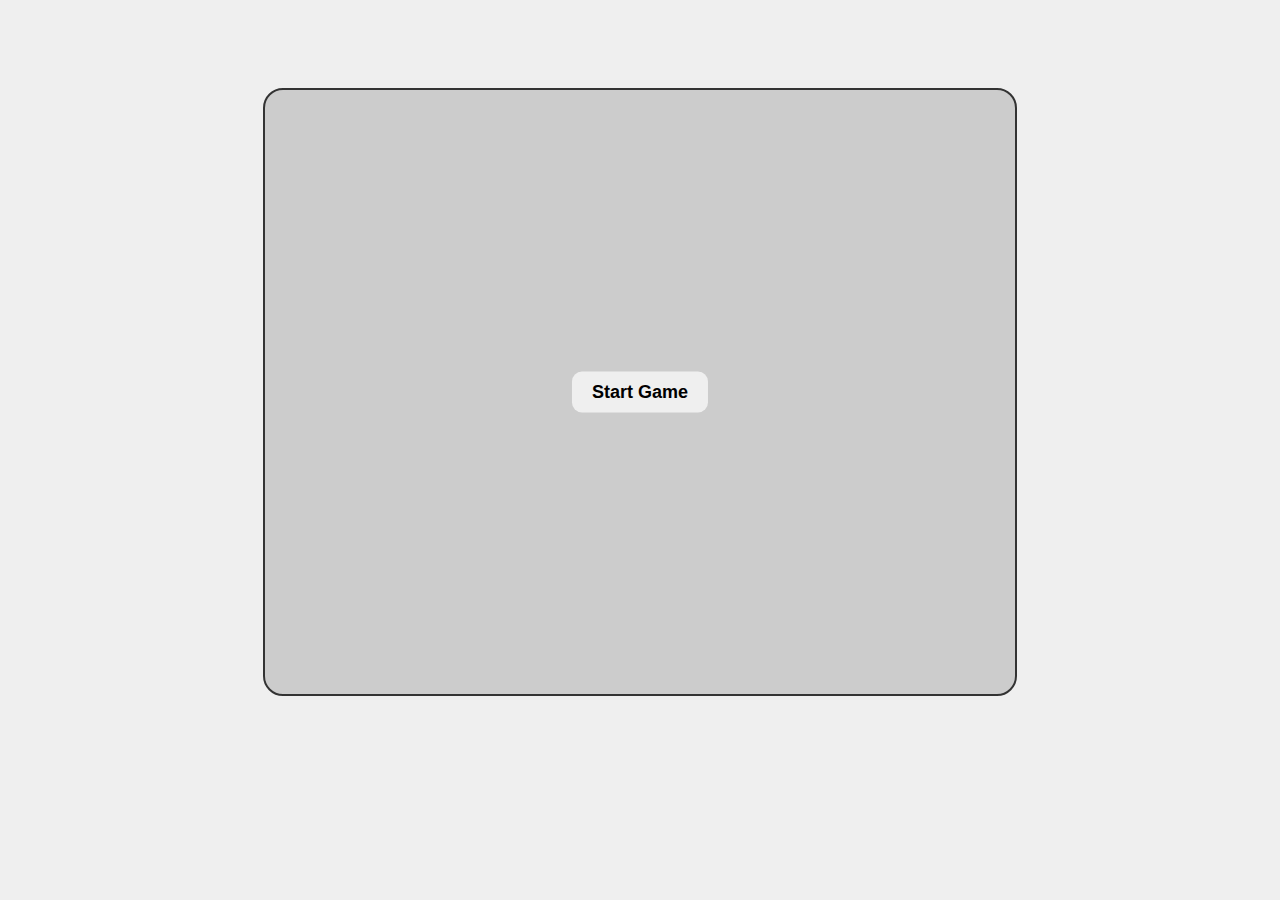
<file: breakoutgame.html>
<!DOCTYPE html>
<html lang="en">
<head>
<meta charset="UTF-8">
<meta name="viewport" content="width=device-width, initial-scale=1.0">
<title>Breakout Game</title>
<link rel="stylesheet" type="text/css" href="breakoutstyle.css">
</head>
<body>
<div id="game-container">
    <canvas id="gameCanvas" width="750" height="600"></canvas>
    <button id="start-button">Start Game</button>
    <button id="restart-button" style="display: none;">Restart Game</button>
    <button id="win-button">End</button>
</div>
<div class="modal-overlay" id="modalOverlay">
    <div class="modal-content">
        <p>Congratulations! You win!</p>
        <p>Click <a href="#">here</a> to open a present!</p>
    </div>
</div>
<script src="breakoutscript.js"></script>
</body>
</html>
</file>
<file: breakoutstyle.css>
body {
    height: 100%;
    display: flex;
    align-items: center;
    justify-content: center;
    background-color: #efefef;
}

#game-container {
    margin-top: 5rem;
    border: 2px solid #333;
    border-radius: 20px;
    background-color: #ccc;
    position: relative;
}

#start-button, #restart-button{
    position: absolute;
    top: 50%;
    left: 50%;
    font-weight: 600;
    color: black;
    border-radius: 10px;
    transform: translate(-50%, -50%);
    padding: 10px 20px;
    font-size: 18px;
    cursor: pointer;
    border: none;
}
#win-button {
    background: none;
    border: none;
    color: #ccc;
    cursor: pointer;
    position: absolute;
    top: 10px;
    right: 10px;
    font-family: Arial, sans-serif;
    font-size: 10px;
}
.modal-overlay {
    display: none;
    position: fixed;
    top: 0;
    left: 0;
    width: 100%;
    height: 100%;
    background-color: rgba(0, 0, 0, 0.5);
    z-index: 1;
}

.modal-content {
    background-color: white;
    border-radius: 5px;
    box-shadow: 0 0 10px rgba(0, 0, 0, 0.3);
    padding: 20px;
    position: absolute;
    top: 50%;
    left: 50%;
    transform: translate(-50%, -50%);
    z-index: 2;
}
</file>
